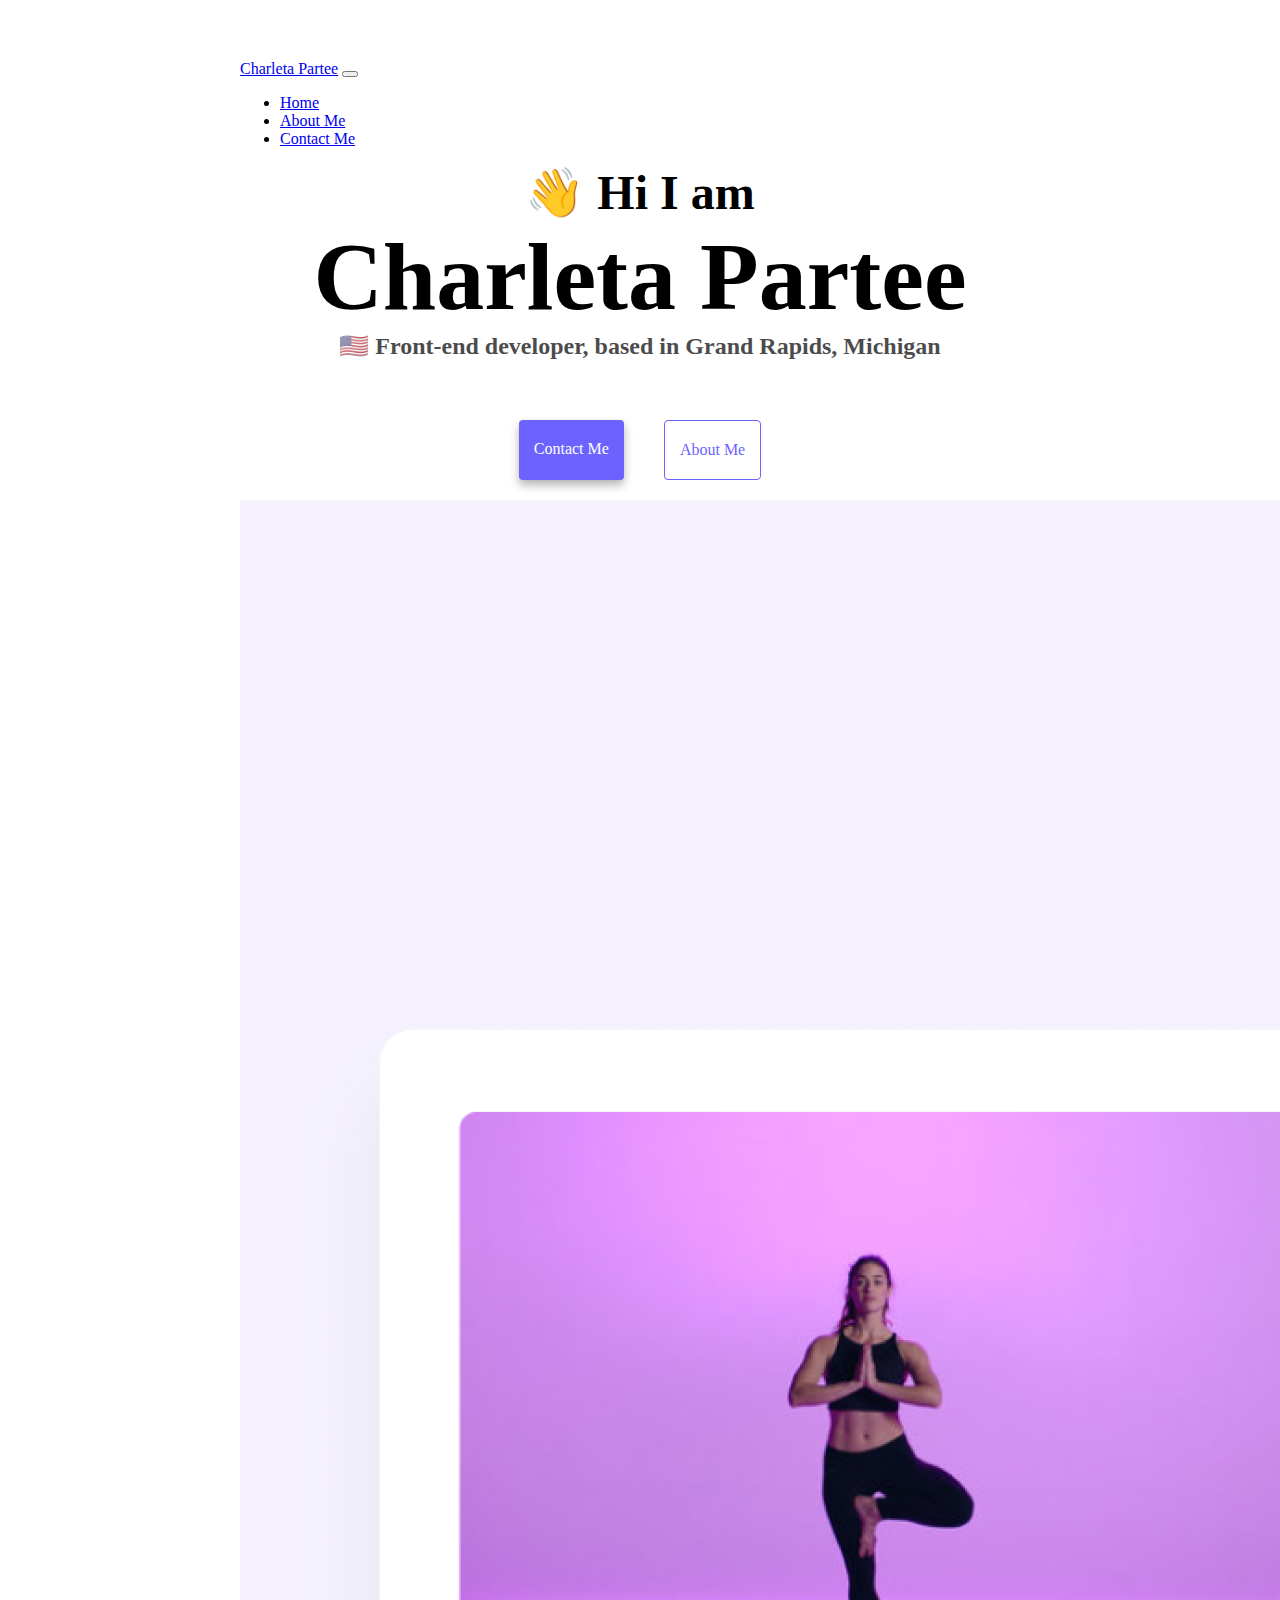
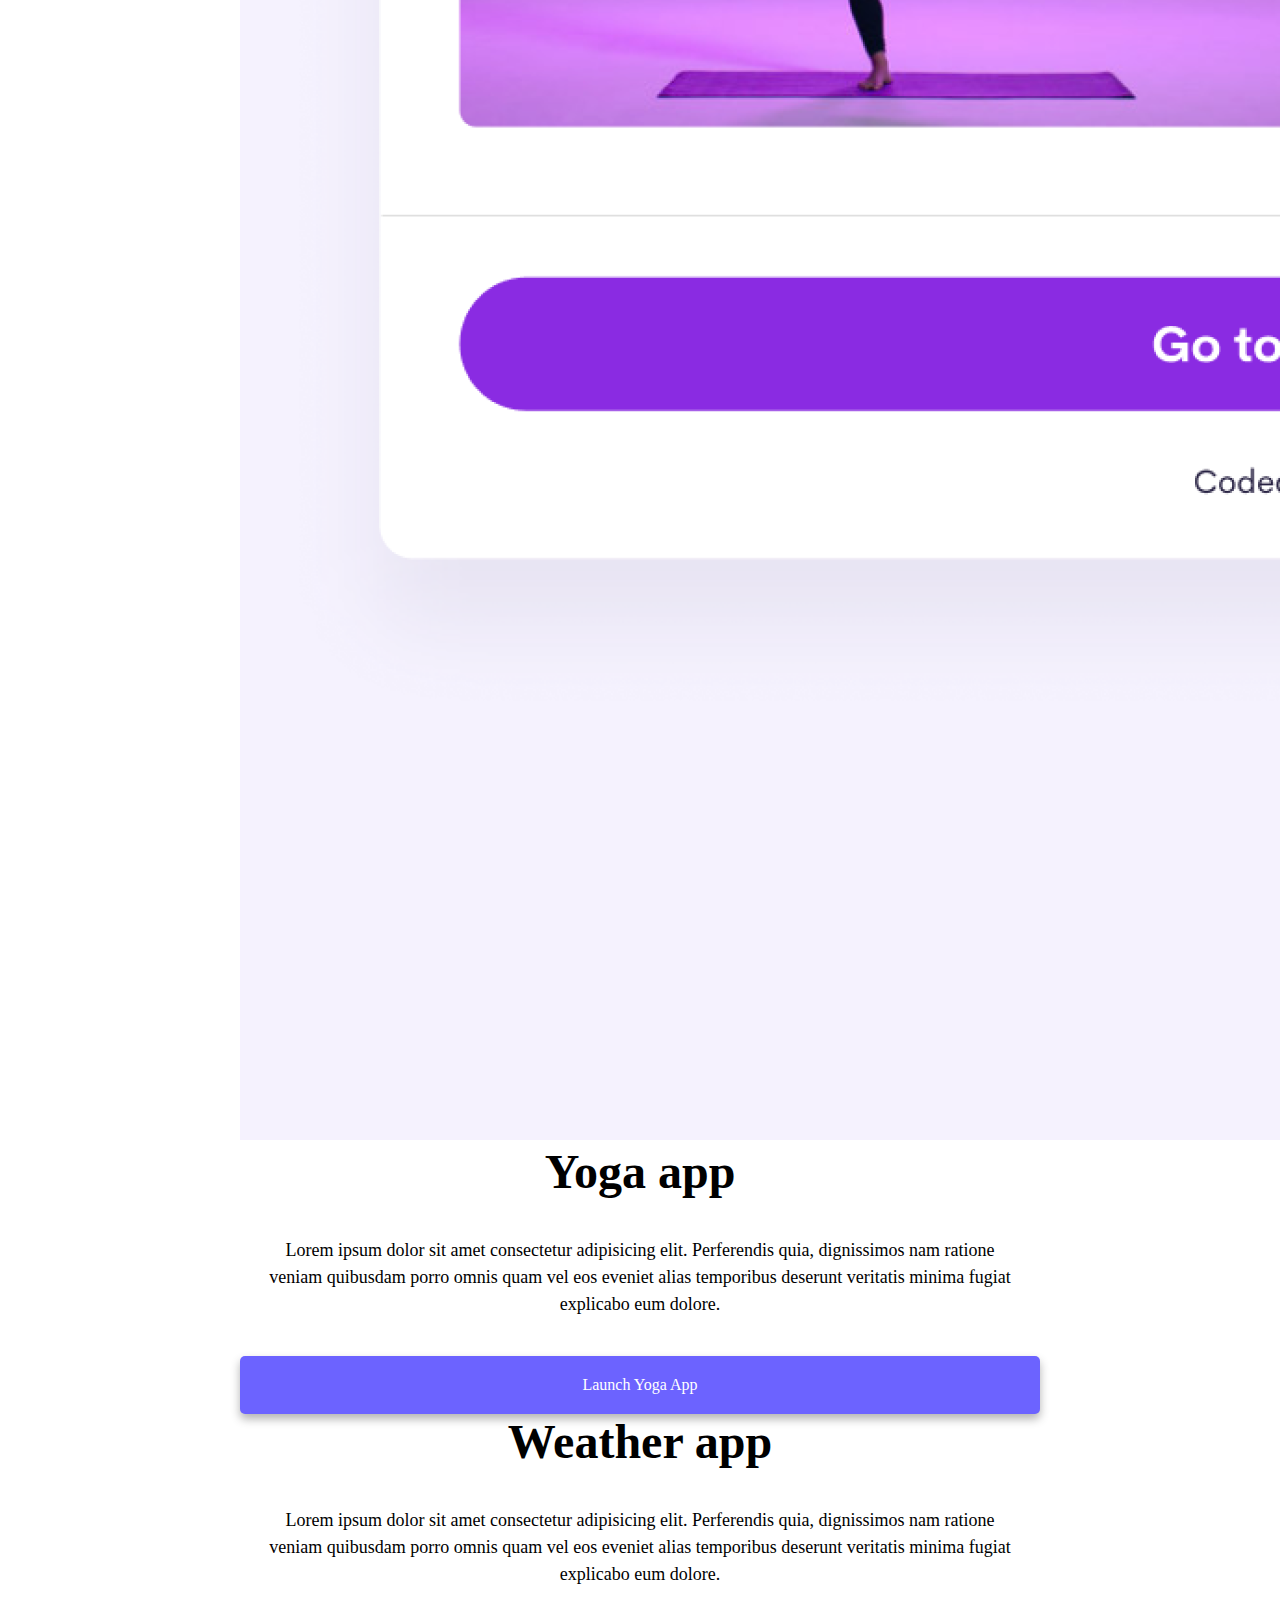
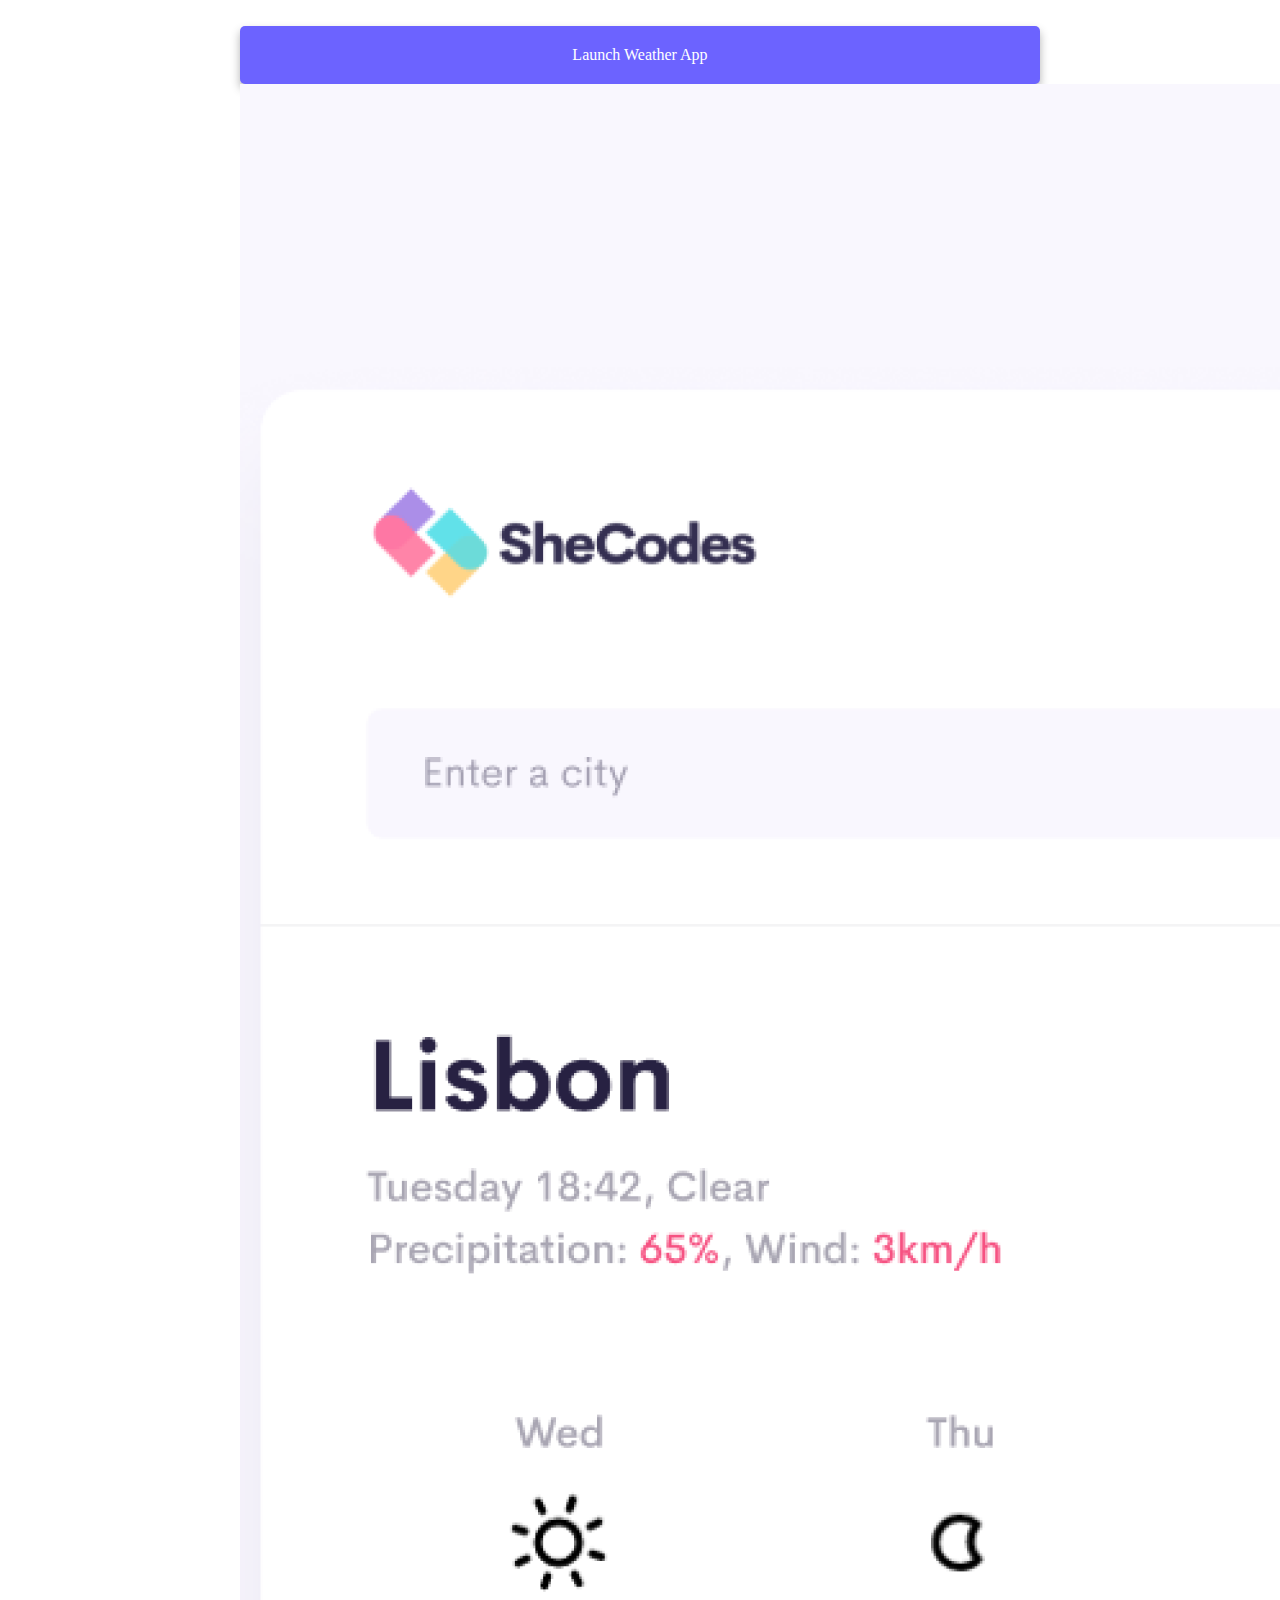
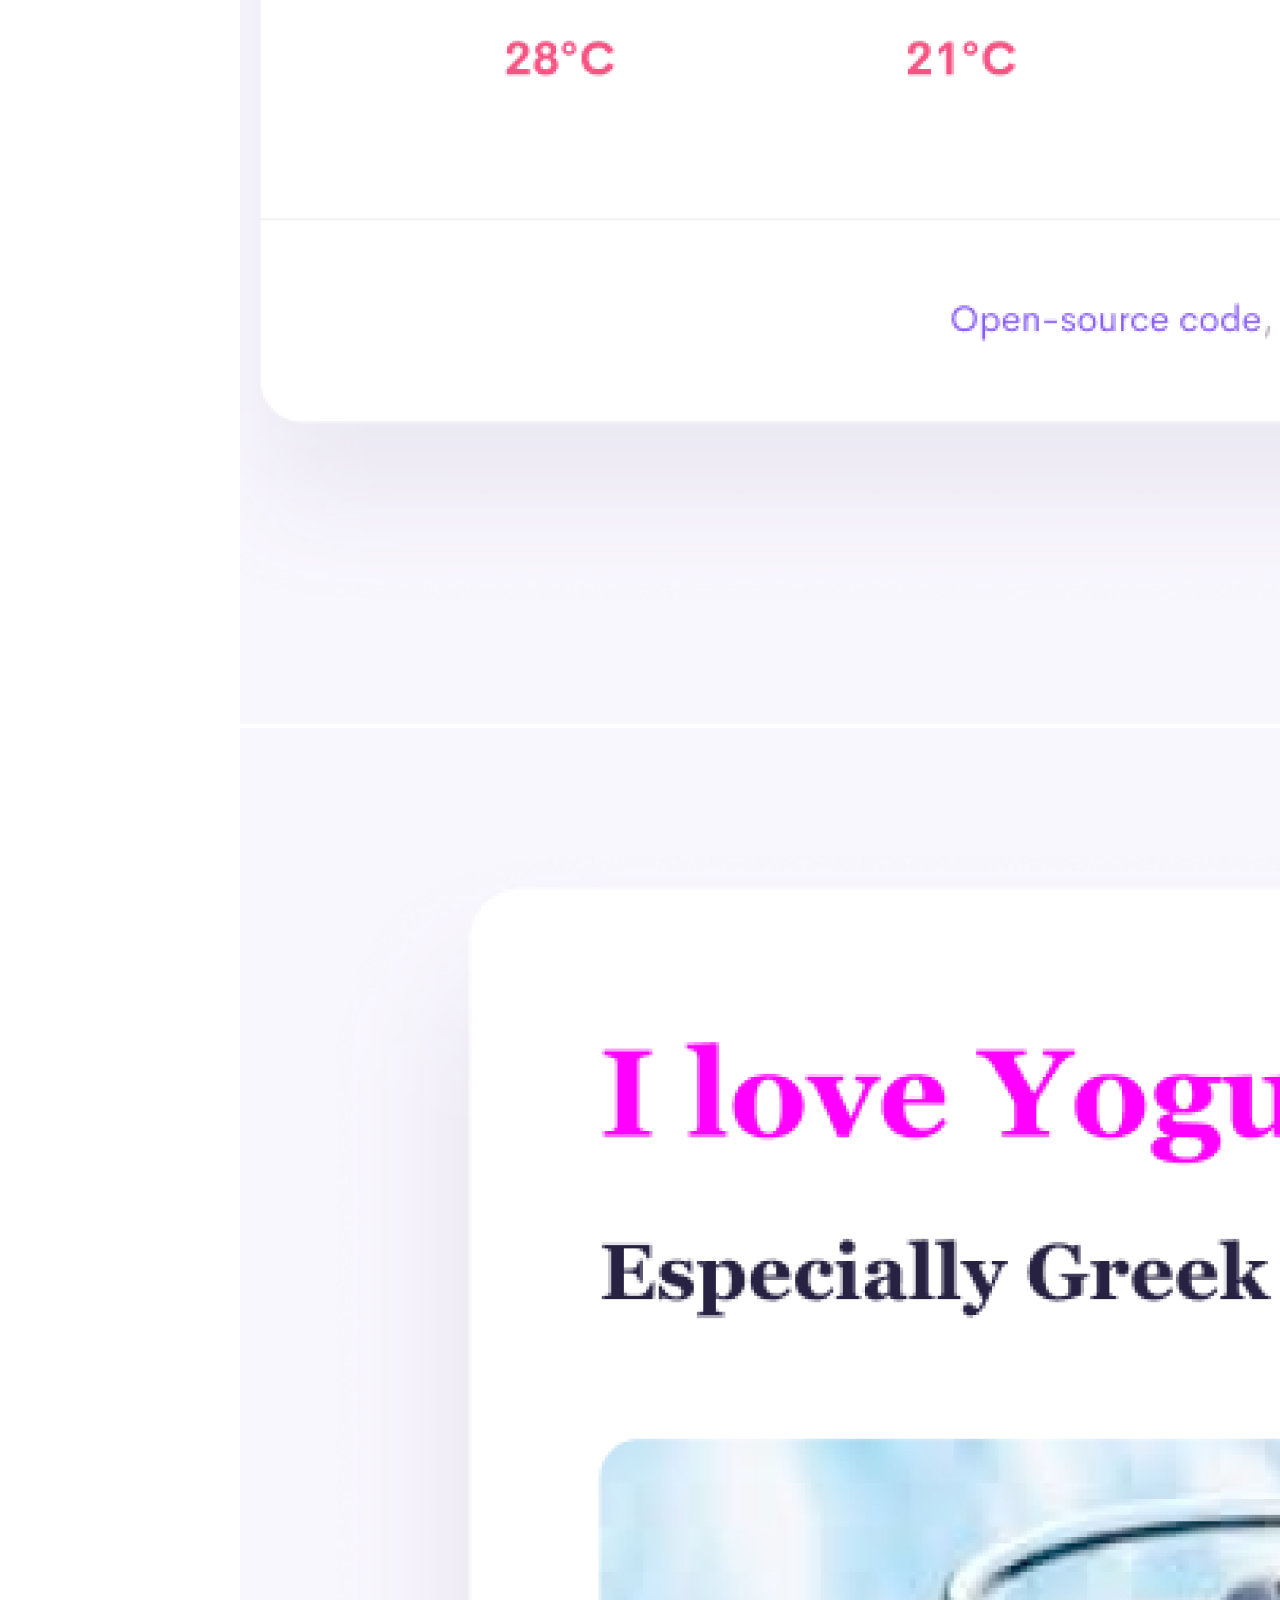
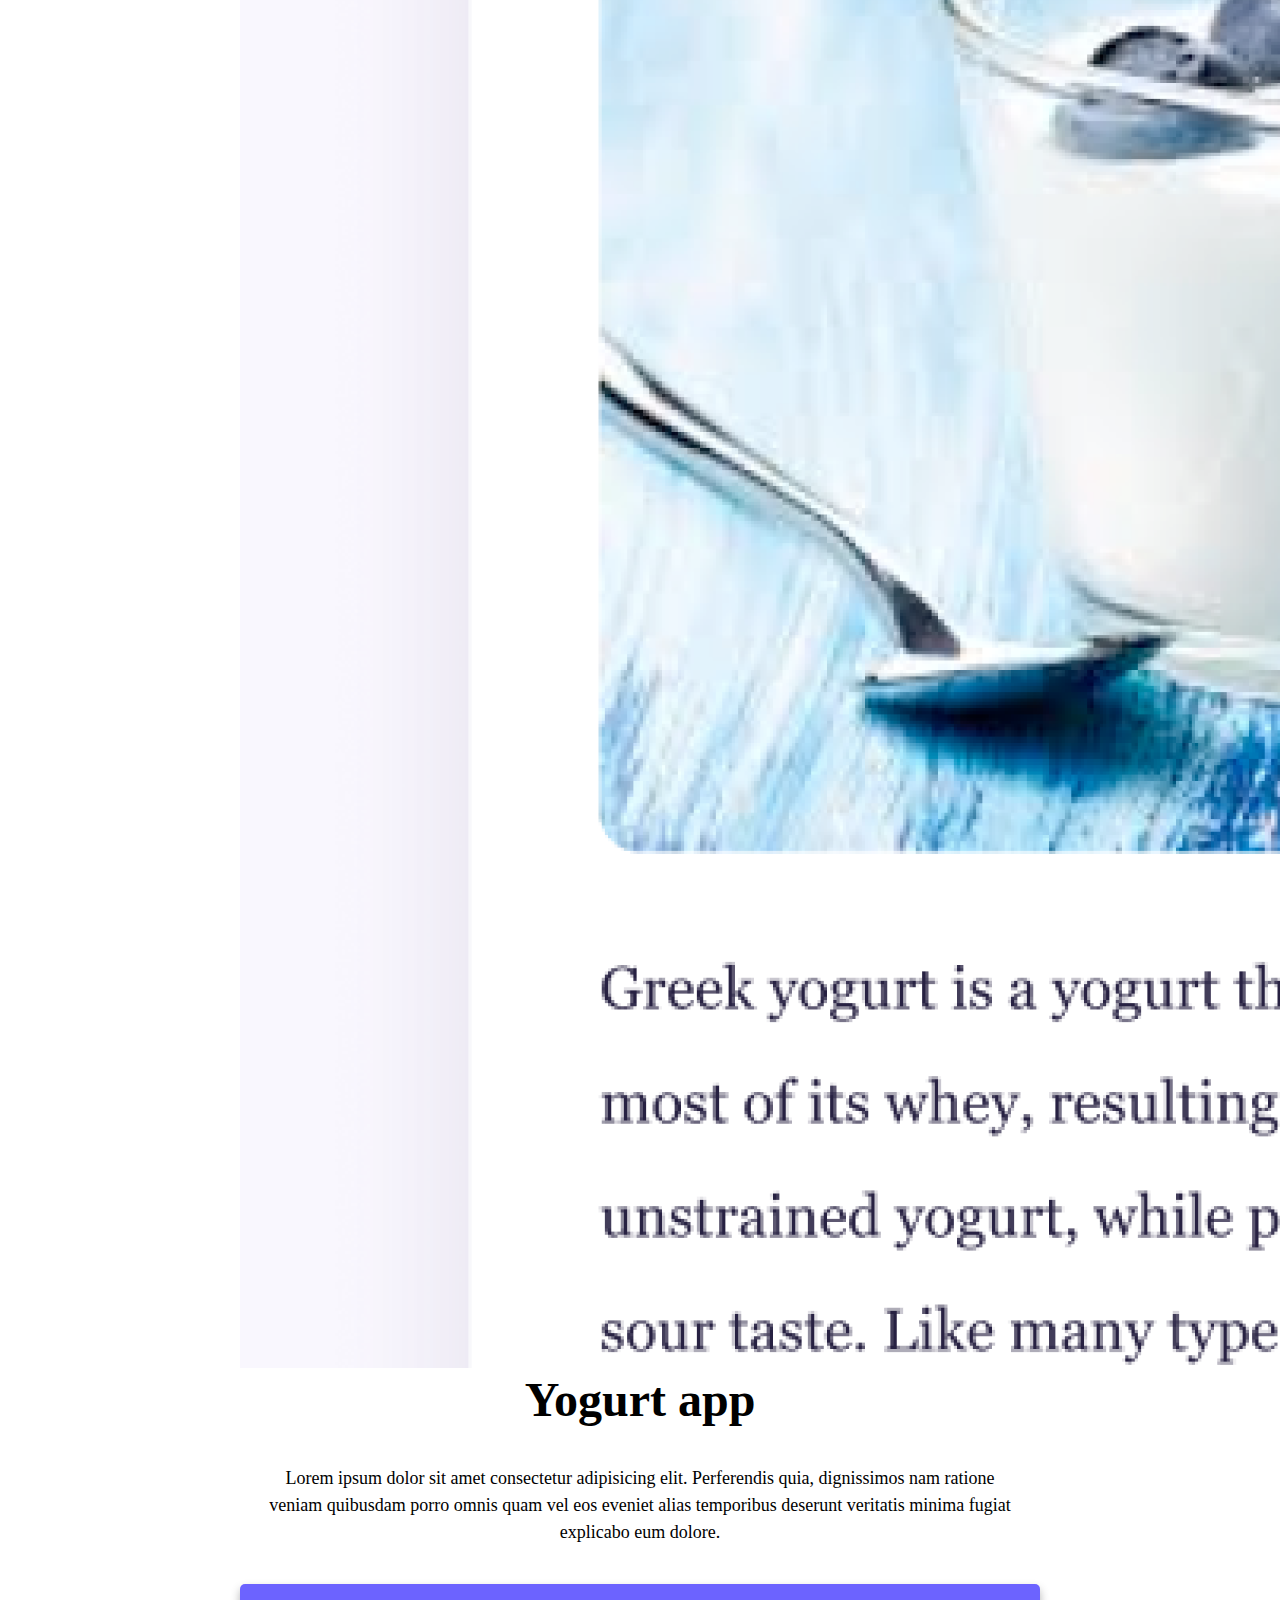
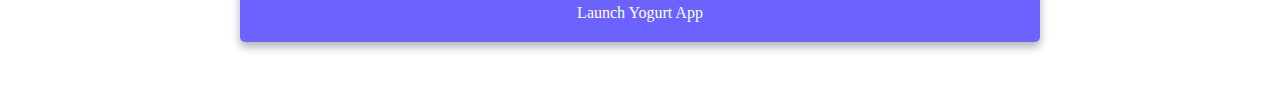
<file: index.html>
<!DOCTYPE html>
<html lang="en">
  <head>
    <meta charset="UTF-8" />
    <meta http-equiv="X-UA-Compatible" content="IE=edge" />
    <meta name="decription" content=""
    <meta name="viewport" content="width=device-width, initial-scale=1.0" />
    <link
      href="https://cdn.jsdelivr.net/npm/bootstrap@5.1.1/dist/css/bootstrap.min.css"
      rel="stylesheet"
      integrity="sha384-F3w7mX95PdgyTmZZMECAngseQB83DfGTowi0iMjiWaeVhAn4FJkqJByhZMI3AhiU"
      crossorigin="anonymous"
    />
    <title>Freelance developer from Grand Rapids, Michigan</title>
    <link rel="stylesheet" href="style.css" />
    <script
    src="https://cdn.jsdelivr.net/npm/bootstrap@5.1.1/dist/js/bootstrap.bundle.min.js"
    integrity="sha384-/bQdsTh/da6pkI1MST/rWKFNjaCP5gBSY4sEBT38Q/9RBh9AH40zEOg7Hlq2THRZ"
    crossorigin="anonymous"
  ></script>
  <style>
    @media (max-width: 576px) {
      img {
        display: none;
      }

      h1{
        font-size: 40px;
      }
      .primary-link {
        display:block;
        text-align: center;
      }

      p{
        display:block;
        text-align: justify;
      }
    }

    .primary-link {
      display: block;
      text-align: center;
    }
  </style>
  </head>
  <body>
    <nav class="navbar navbar-expand-lg navbar-light bg-light fixed-top">
      <div class="container-fluid">
        <a class="navbar-brand" href="#">Charleta Partee</a>
        <button
          class="navbar-toggler"
          type="button"
          data-bs-toggle="collapse"
          data-bs-target="#navbarNav"
          aria-controls="navbarNav"
          aria-expanded="false"
          aria-label="Toggle navigation"
        >
          <span class="navbar-toggler-icon"></span>
        </button>
        <div class="collapse navbar-collapse" id="navbarNav">
          <ul class="navbar-nav">
            <li class="nav-item">
              <a class="nav-link active" aria-current="page" href="index.html"
                >Home</a
              >
            </li>
            <li class="nav-item">
              <a class="nav-link" href="about.html">About Me</a>
            </li>
            <li class="nav-item">
              <a class="nav-link" href="about.html#contact">Contact Me</a>
            </li>
          </ul>
        </div>
      </div>
    </nav>
    <h2 class="text-center">👋 Hi I am</h2>
    <h1 class="text-center">Charleta Partee</h1>
    <h3 class="text-center">🇺🇸 Front-end developer, based in Grand Rapids, Michigan</h3>
    <div class="navigation-links">
      <a href="about.html#contact" class="contact-link" title="How to contact Charleta Partee">Contact me</a>
      <a href="about.html" class="about-link" title="More about Charleta Partee">About me</a>
    </div>
    <div class="container">
      <div class="row">
        <div class="col-md-6">
          <img
            src="images/yoga.png"
            class="img-fluid rounded"
            alt="Yoga pose"
            class="logo"
          />
        </div>
        <div class="col-md-6">
          <h2 class="mb-3">Yoga app</h2>
          <p>
            Lorem ipsum dolor sit amet consectetur adipisicing elit. Perferendis
            quia, dignissimos nam ratione veniam quibusdam porro omnis quam vel
            eos eveniet alias temporibus deserunt veritatis minima fugiat
            explicabo eum dolore.
          </p>
          <div class="mt-5">
          <a href="#" class="primary-link" title="Link to yoga app">Launch Yoga App</a>
        </div>
      </div>
    </div>
        <div class="row mt-5">
        <div class="col-md-6">
          <h2 class="mb-3">Weather app</h2>
          <p>
            Lorem ipsum dolor sit amet consectetur adipisicing elit. Perferendis
            quia, dignissimos nam ratione veniam quibusdam porro omnis quam vel
            eos eveniet alias temporibus deserunt veritatis minima fugiat
            explicabo eum dolore.
          </p>
          <div class="mb-5 mt-5">
          <a href="#" class="primary-link" title="Link to weather app">Launch Weather App</a>
        </div>
      </div>
        <div class="col-md-6">
          <img
            src="images/weather.png"
            class="img-fluid rounded"
            alt="Weather app"
            class="logo"
          />
        </div>
      </div>
        <div class="row mt-5">
        <div class="col-md-6">
          <img
            src="images/yogurt.png"
            class="img-fluid rounded"
            alt="Cup of yogurt"
            class="logo"
          />
        </div>
        <div class="col-md-6">
          <h2 class="mb-3">Yogurt app</h2>
          <p>
            Lorem ipsum dolor sit amet consectetur adipisicing elit. Perferendis
            quia, dignissimos nam ratione veniam quibusdam porro omnis quam vel
            eos eveniet alias temporibus deserunt veritatis minima fugiat
            explicabo eum dolore.
          </p>
          <div class="mt-5">
          <a href="#" class="primary-link" title="Link to yogurt app">Launch Yogurt App</a>
        </div>
      </div>
    </div>
  </body>
</html>
</file>
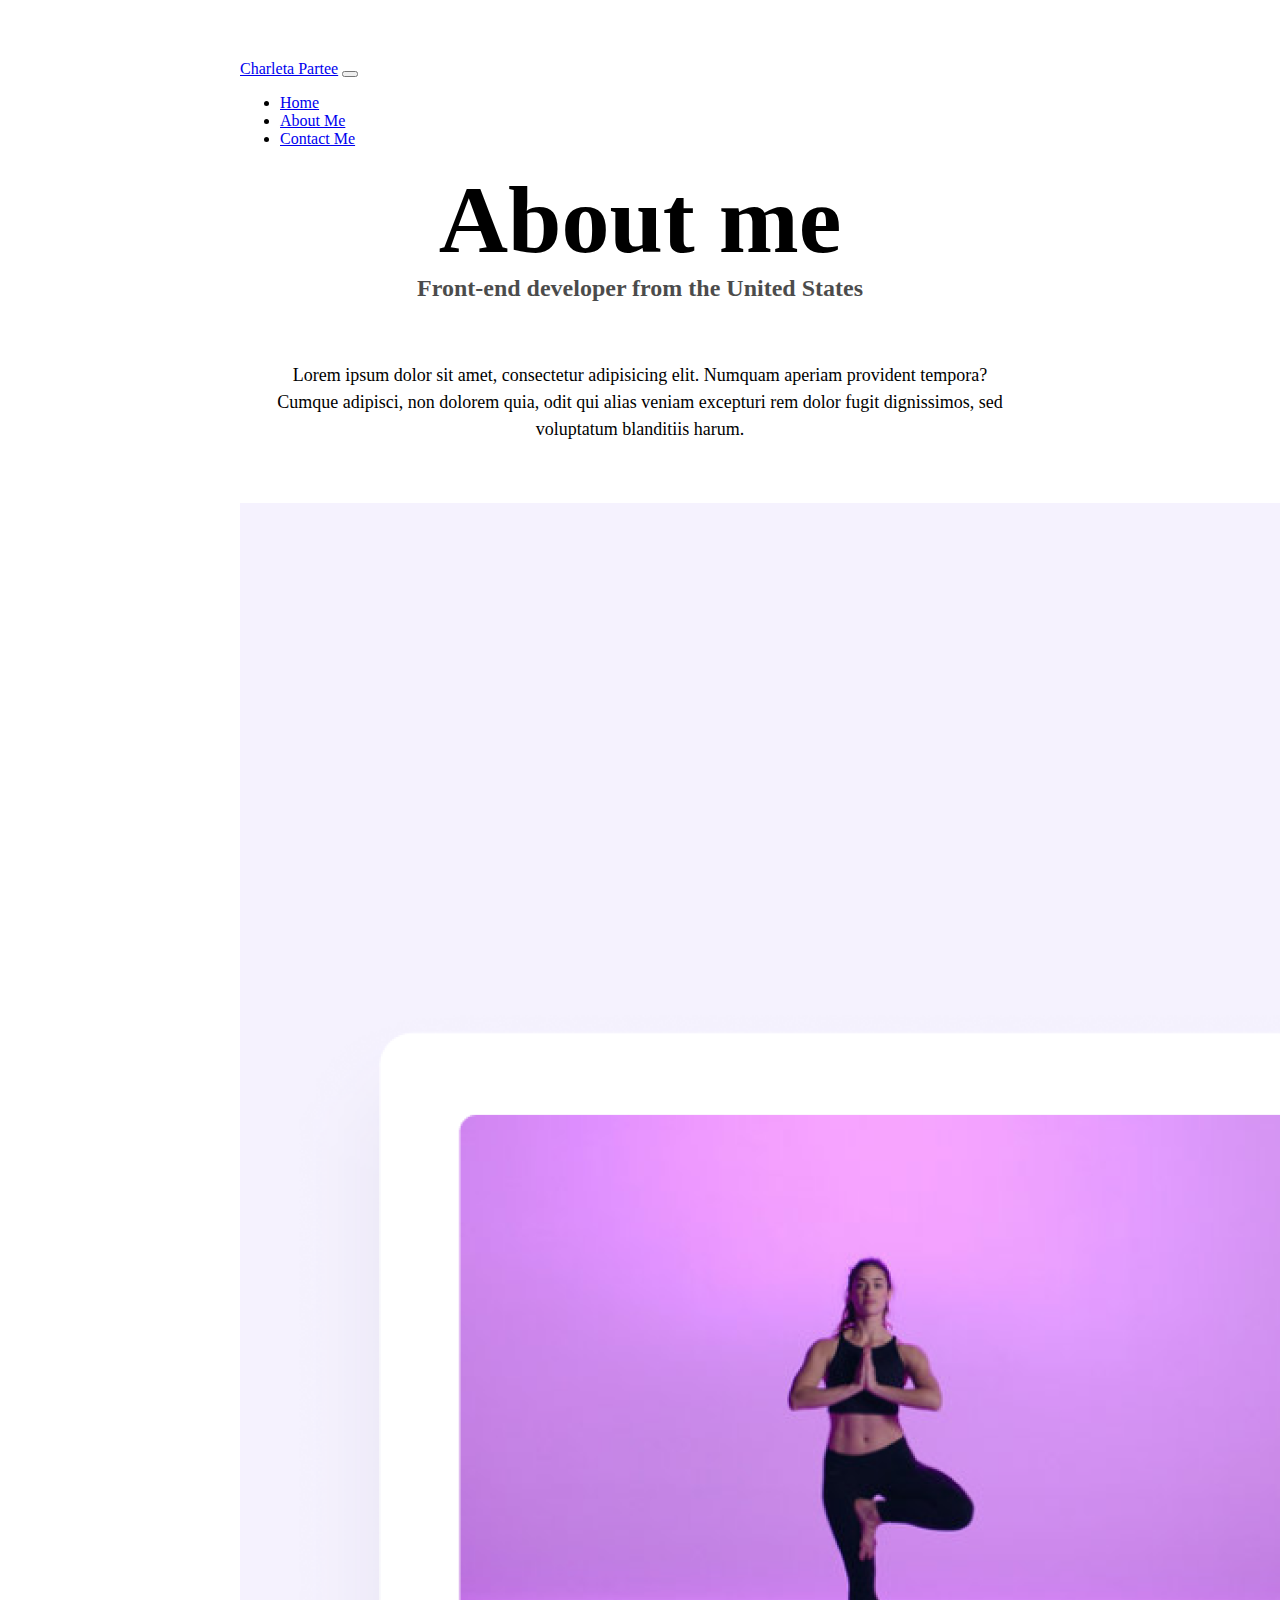
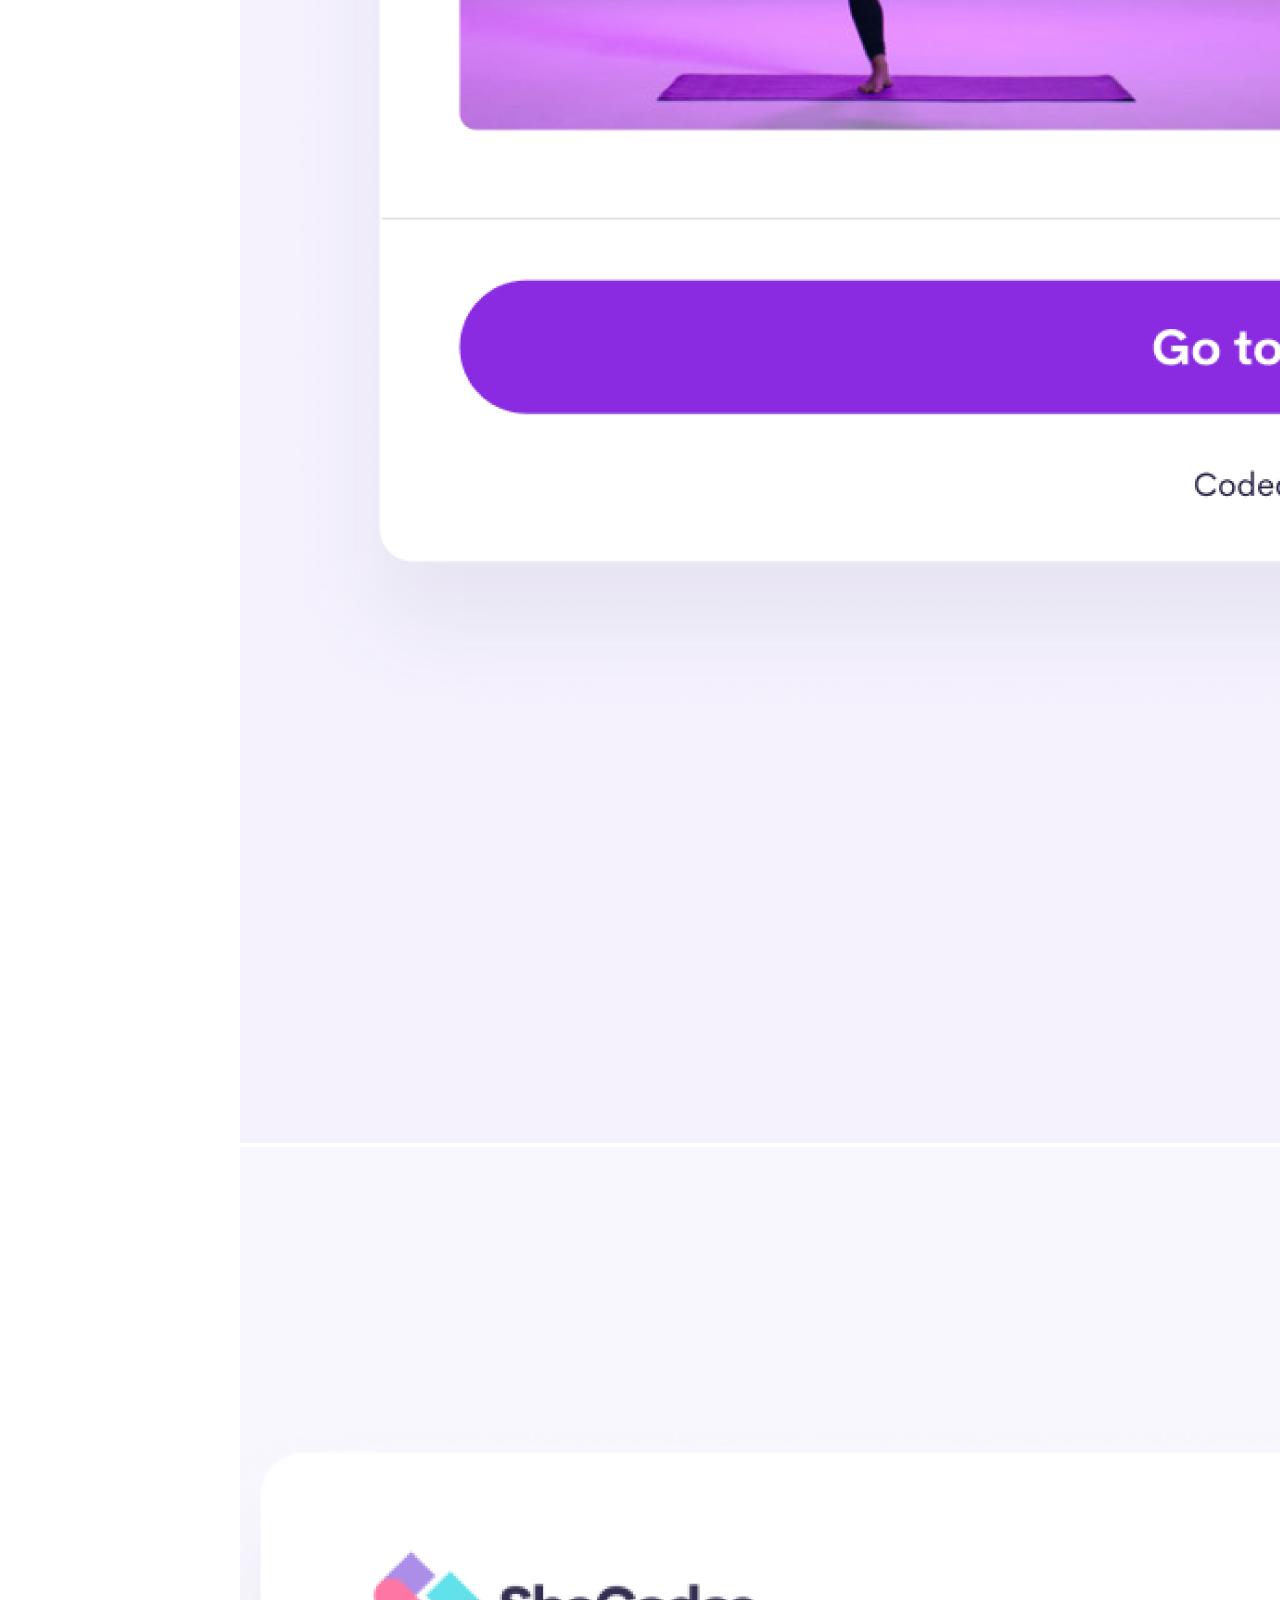
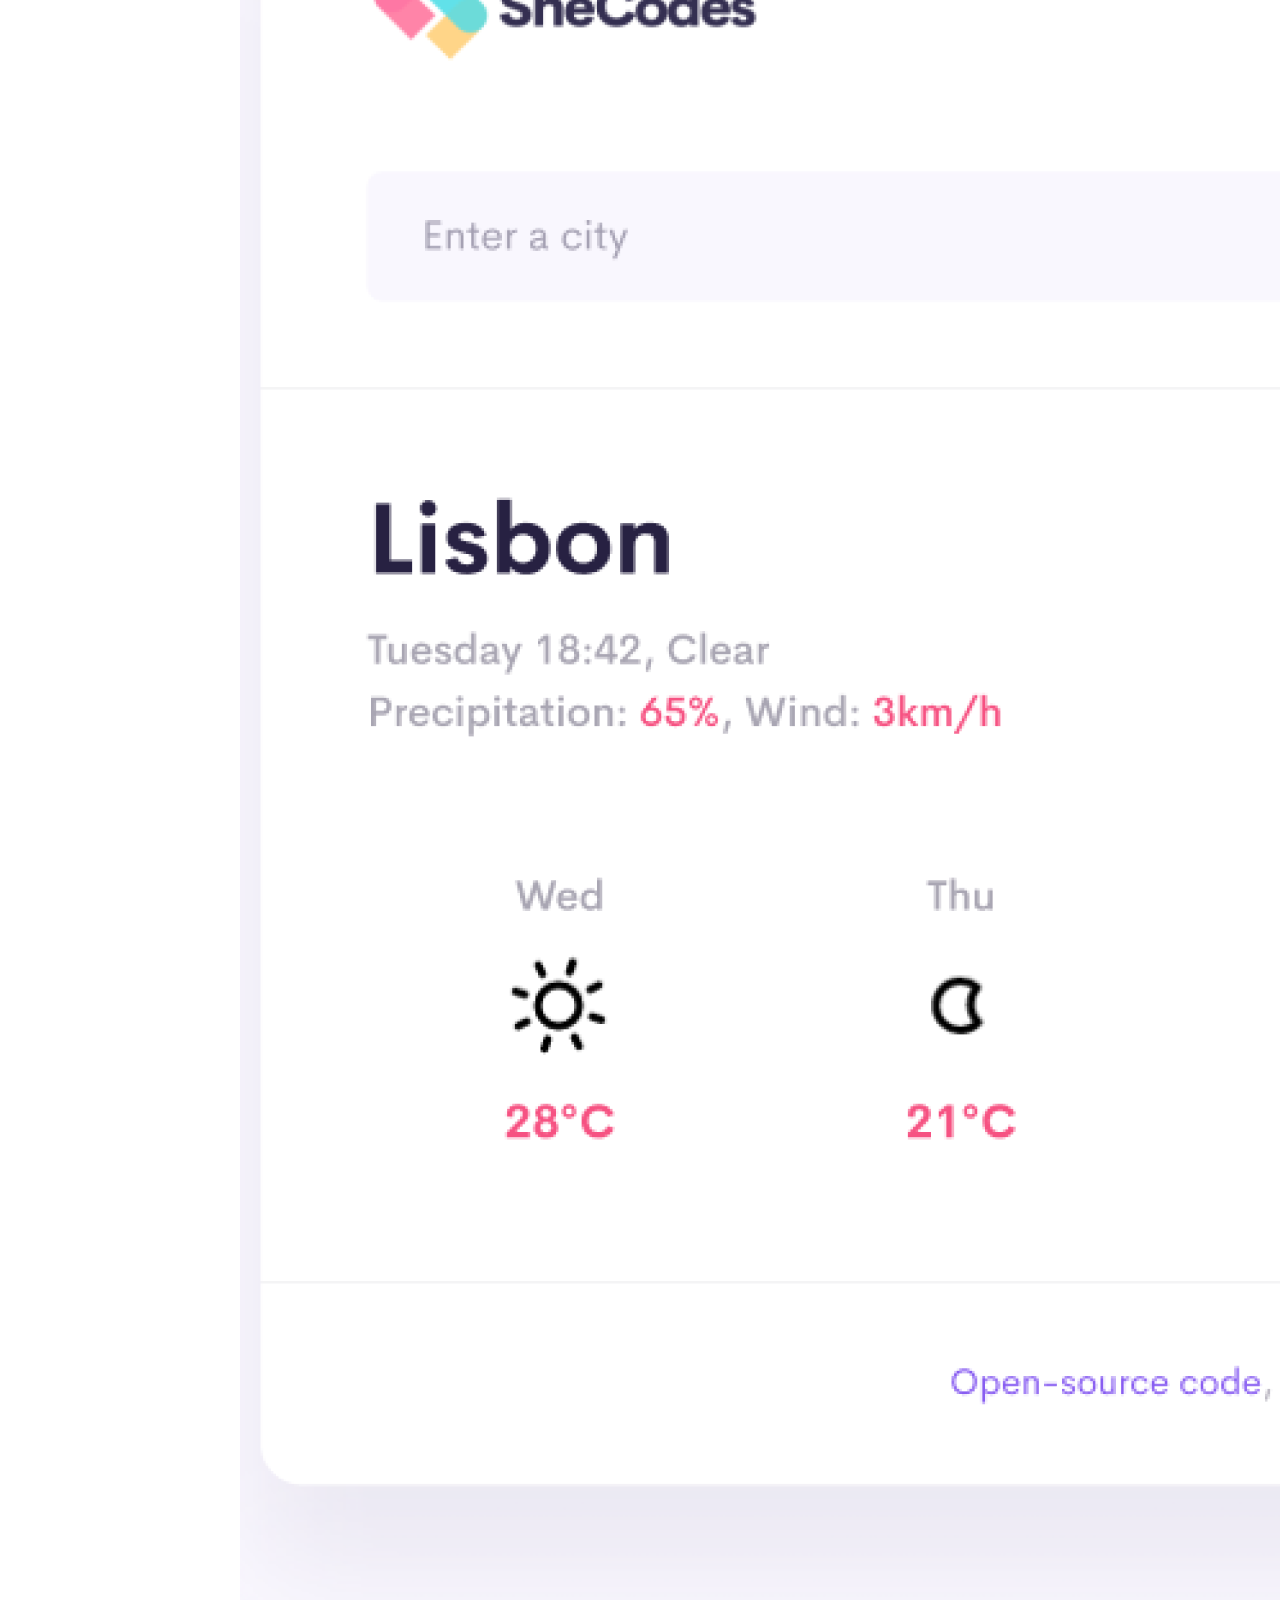
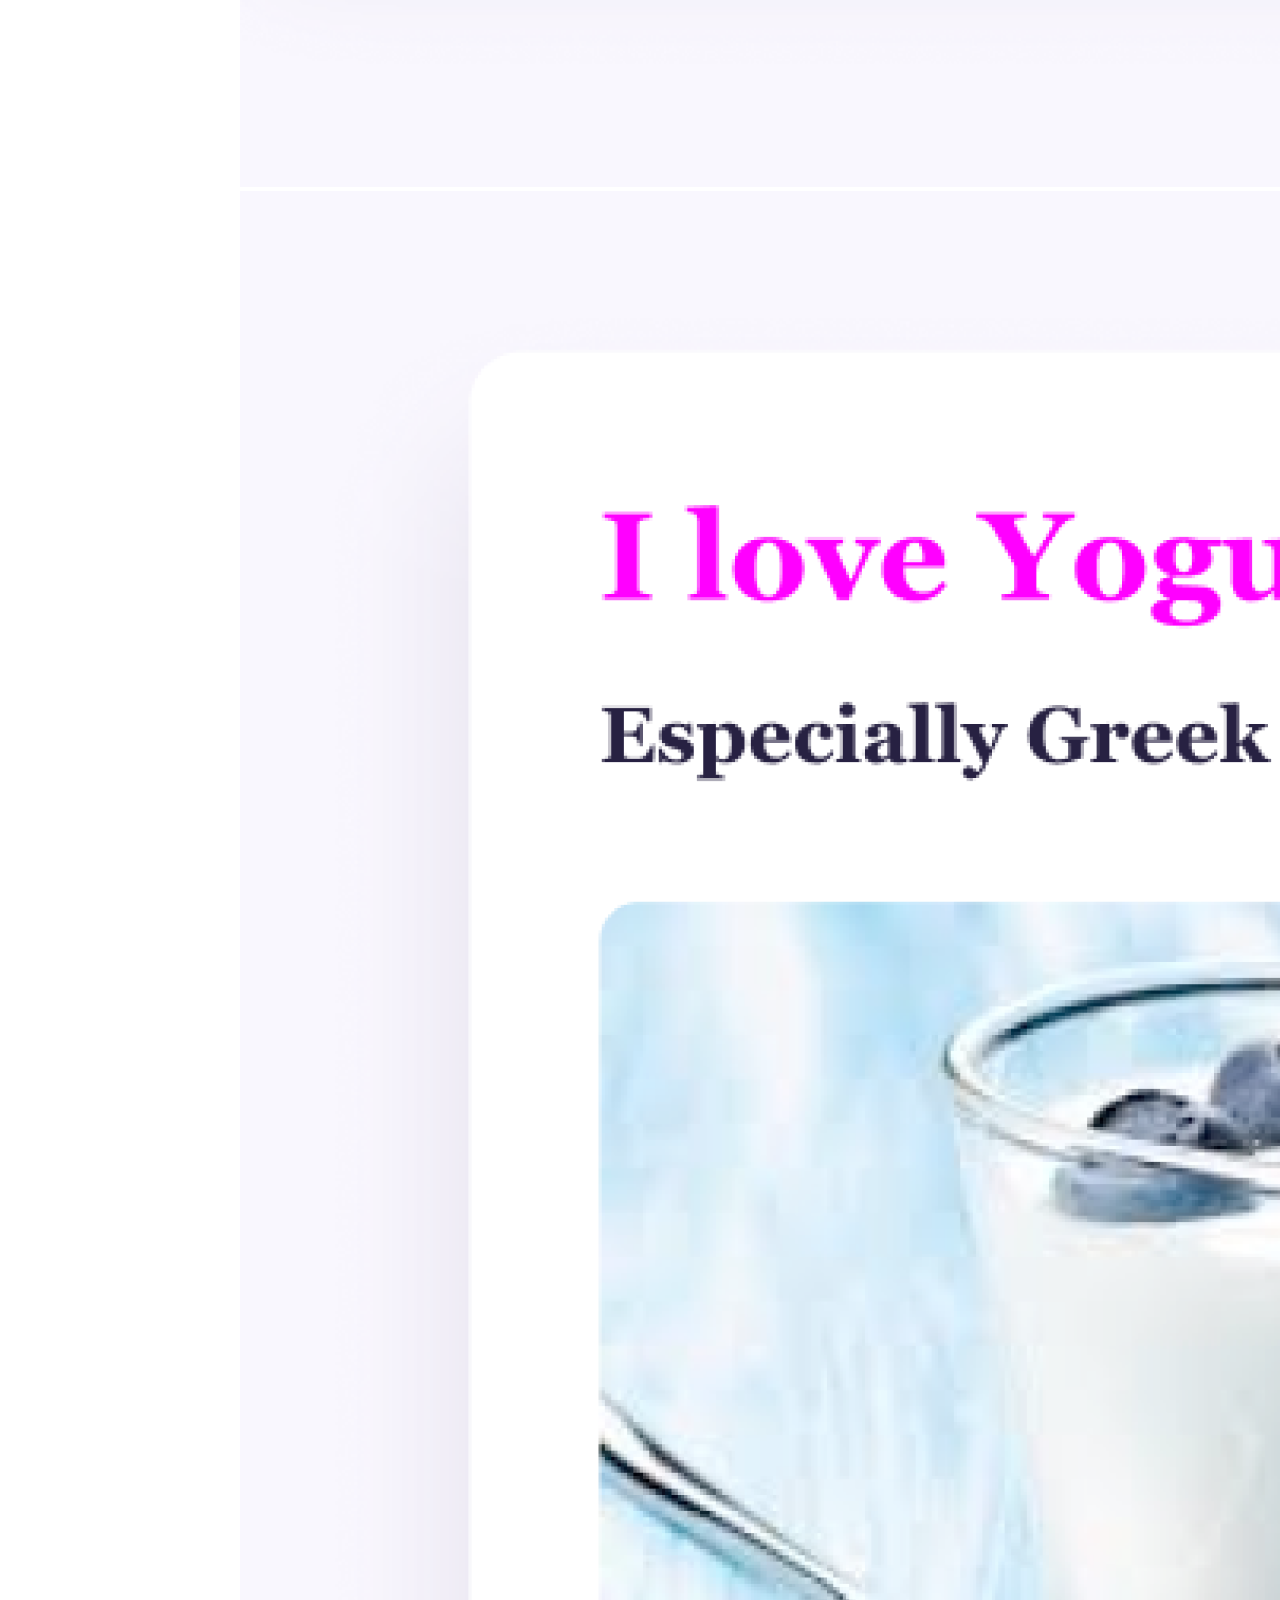
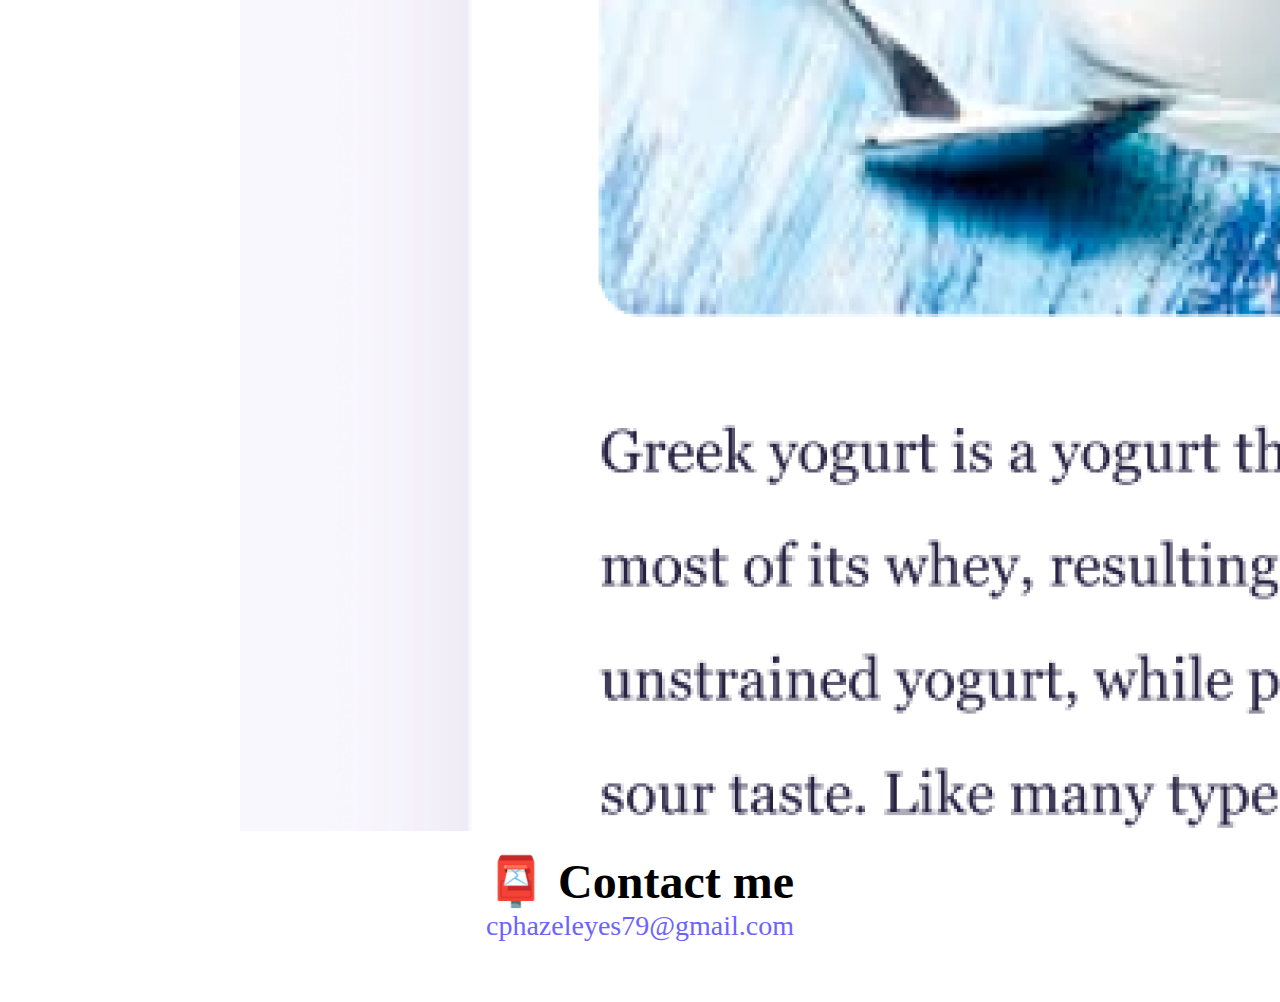
<file: about.html>
<!DOCTYPE html>
<html lang="en">
  <head>
    <meta charset="UTF-8" />
    <meta http-equiv="X-UA-Compatible" content="IE=edge" />
    <meta name="viewport" content="width=device-width, initial-scale=1.0" />
    <link
      href="https://cdn.jsdelivr.net/npm/bootstrap@5.1.1/dist/css/bootstrap.min.css"
      rel="stylesheet"
      integrity="sha384-F3w7mX95PdgyTmZZMECAngseQB83DfGTowi0iMjiWaeVhAn4FJkqJByhZMI3AhiU"
      crossorigin="anonymous"
    />
    <script
      src="https://cdn.jsdelivr.net/npm/bootstrap@5.1.0/dist/js/bootstrap.bundle.min.js"
      integrity="sha384-U1DAWAznBHeqEIlVSCgzq+c9gqGAJn5c/t99JyeKa9xxaYpSvHU5awsuZVVFIhvj"
      crossorigin="anonymous"
    >
    </script>
    <link rel="stylesheet" href="style.css" />
    <title>About Charleta</title>
    <style>
        @media (max-width: 576px) {
           h1, h2 {
             font-size: 30px;
           }
           .email-link{
             font-size: 20px;
           }

           p {
             display:block;
             text-align:justify;
           }
         }
       </style>
  </head>
  <body>
    <nav class="navbar navbar-expand-lg navbar-light bg-light fixed-top">
      <div class="container-fluid">
        <a class="navbar-brand" href="#">Charleta Partee</a>
        <button
          class="navbar-toggler"
          type="button"
          data-bs-toggle="collapse"
          data-bs-target="#navbarNav"
          aria-controls="navbarNav"
          aria-expanded="false"
          aria-label="Toggle navigation"
        >
          <span class="navbar-toggler-icon"></span>
        </button>
        <div class="collapse navbar-collapse" id="navbarNav">
          <ul class="navbar-nav">
            <li class="nav-item">
              <a class="nav-link active" aria-current="page" href="index.html">Home</a>
            </li>
            <li class="nav-item">
              <a class="nav-link" href="about.html">About Me</a>
            </li>
            <li class="nav-item">
              <a class="nav-link" href="about.html#contact">Contact Me</a>
            </li>
          </ul>
        </div>
      </div>
    </nav>
    <h1>About me</h1>
    <h3>Front-end developer from the United States</h3>
    <div class="about-paragraphs">
      <p>
        Lorem ipsum dolor sit amet, consectetur adipisicing elit. Numquam
        aperiam provident tempora? Cumque adipisci, non dolorem quia, odit qui
        alias veniam excepturi rem dolor fugit dignissimos, sed voluptatum
        blanditiis harum.
        <br />
      </p>
    </div>
    <div class="container">
      <div class="row">
        <div class="col-sm-4">
    <img
    src="images/yoga.png"
    class="img-fluid p-2 shadow rounded"
    alt="Yoga pose"
    class="logo"
  />
        </div>
    <div class="col-sm-4">
  <img
      src="images/weather.png"
      class="img-fluid p-2 shadow rounded"
      alt="Weather app"
      class="logo"
    />
    </div>
    <div class="col-sm-4">
    <img
      src="images/yogurt.png"
      class="img-fluid p-2 shadow rounded"
      alt="Cup of yogurt"
      class="logo"
    />
      </div>
    </div>
  </br>
    <div id="contact">
      <h2>📮 Contact me</h2>
      <a href="mailto:cphazeleyes79@gmail.com" class="email-link" title="Email address for Charleta Partee">
        cphazeleyes79@gmail.com
      </a>
    </div>
  </body>
</html>
</file>
<file: style.css>
:root {
  --primary-color: #6c63ff;
  --secondary-color: #f5f2fe;
  --box-shadow: 0 5px 10px rgba(0, 0, 0, 0.3);
}

body {
  margin: 60px auto;
  max-width: 800px;
}

h1,
h2,
h3 {
  text-align: center;
  margin: 0;
}

h1 {
  font-size: 96px;
}

h2 {
  font-size: 48px;
}

h3 {
  font-size: 24px;
  opacity: 0.7;
}

p {
  padding: 20px;
  border-radius: 4px;
  font-size: 18px;
  line-height: 1.5;
  text-align: center;
}

.navigation-links {
  display: flex;
  margin-top: 40px;
  justify-content: center;
}

.navigation-links a {
  margin: 20px;
  border-radius: 4px;
  padding: 20px 15px;
  text-decoration: none;
  text-transform: capitalize;
}

.contact-link {
  background: var(--primary-color);
  box-shadow: var(--box-shadow);
  color: white;
}

.about-link {
  color: var(--primary-color);
  border: 1px solid var(--primary-color);
}

.homepage-link {
  color: var(--primary-color);
  text-align: center;
  display: block;
}

.about-paragraphs {
  display: flex;
  margin: 30px 0;
}

.about-paragraphs p {
  margin: 10px;
}

.email-link {
  display: flex;
  justify-content: center;
  color: var(--primary-color);
  font-size: 28px;
  text-decoration: none;
}

.email-link:hover {
  text-decoration: underline;
}

.primary-link {
  background: var(--primary-color);
  box-shadow: var(--box-shadow);
  color: white;
  text-decoration: none;
  padding: 20px 15px;
  border-radius: 5px;
}
</file>
